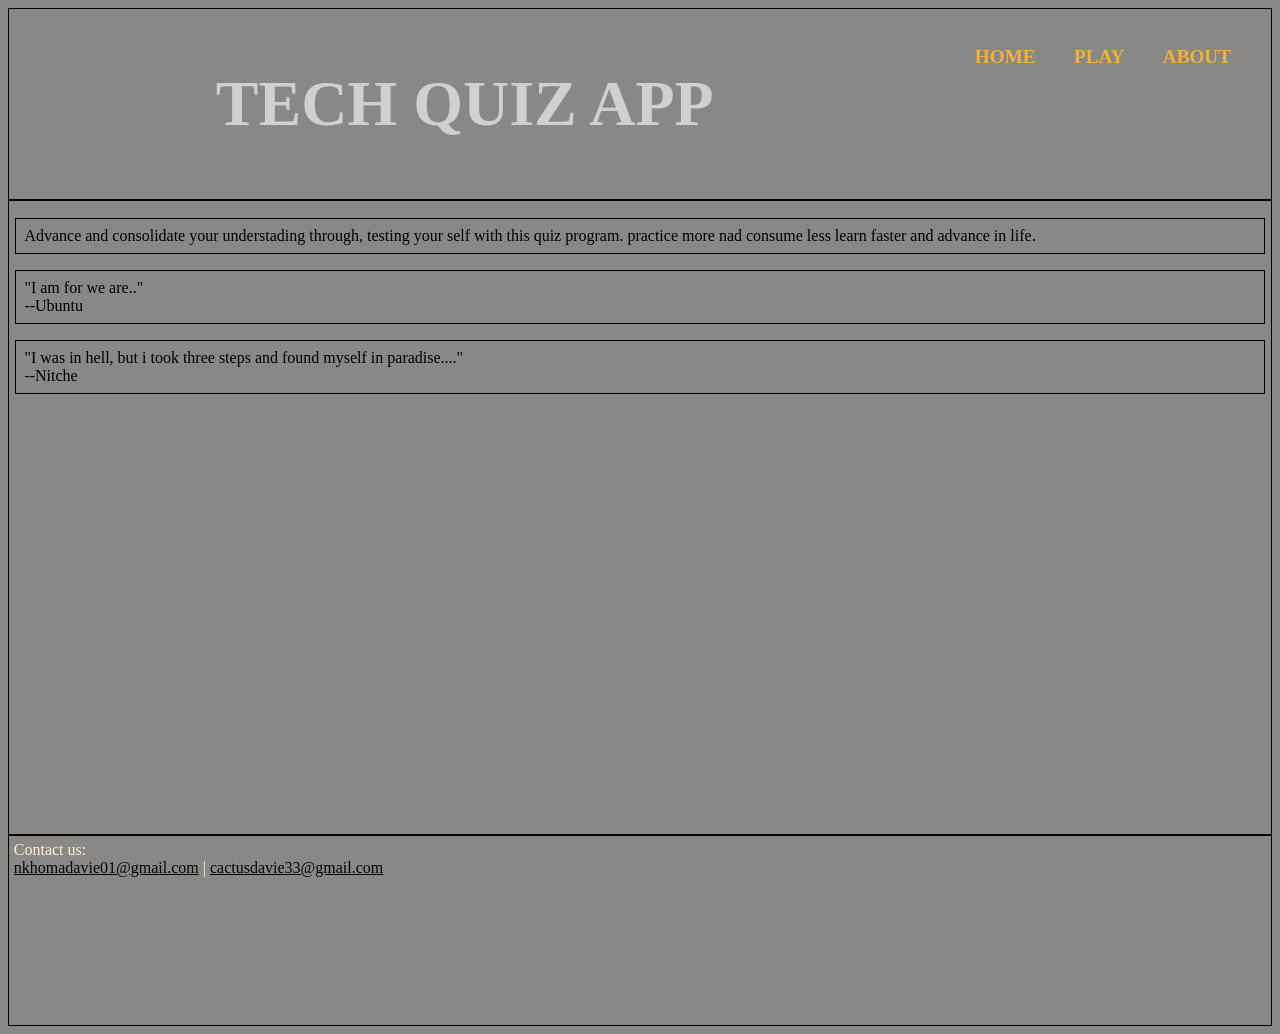
<file: index.html>
<!DOCTYPE html>
<html lang="en">
<head>

   <link rel="stylesheet" href="index.css">
    <meta charset="UTF-8">
    <meta name="viewport" content="width=device-width, initial-scale=1.0">
    <title>TECH QUIZ</title>
</head>
<body>
    <header>

        <h1> TECH QUIZ APP</h1>
        <nav>
            <ul>
                <li>
                    <a href="#">HOME</a></li>
                <li>  <a href="quiz.html">PLAY</a></li>
                <li>  <a href="#">ABOUT</a></li>
            </ul>
        </nav>
    </header>
    <section>
        <p>
            Advance and consolidate your understading through, testing your self with this quiz program. practice more nad consume less learn faster and advance in life.
        </p>
        <p>"I am for we are.." <br>--Ubuntu</p>
        <p>"I was in hell, but i took three steps and found myself in paradise...." <br> --Nitche</p>
    </section>
    <footer>
        Contact us: <br>
        <a href="mailto:nkhomadavie01@gmail.com">nkhomadavie01@gmail.com</a> |
        <a href="mailto:cactusdavie33@gmail.com">cactusdavie33@gmail.com</a>
    </footer>
</body>
</html>
</file>
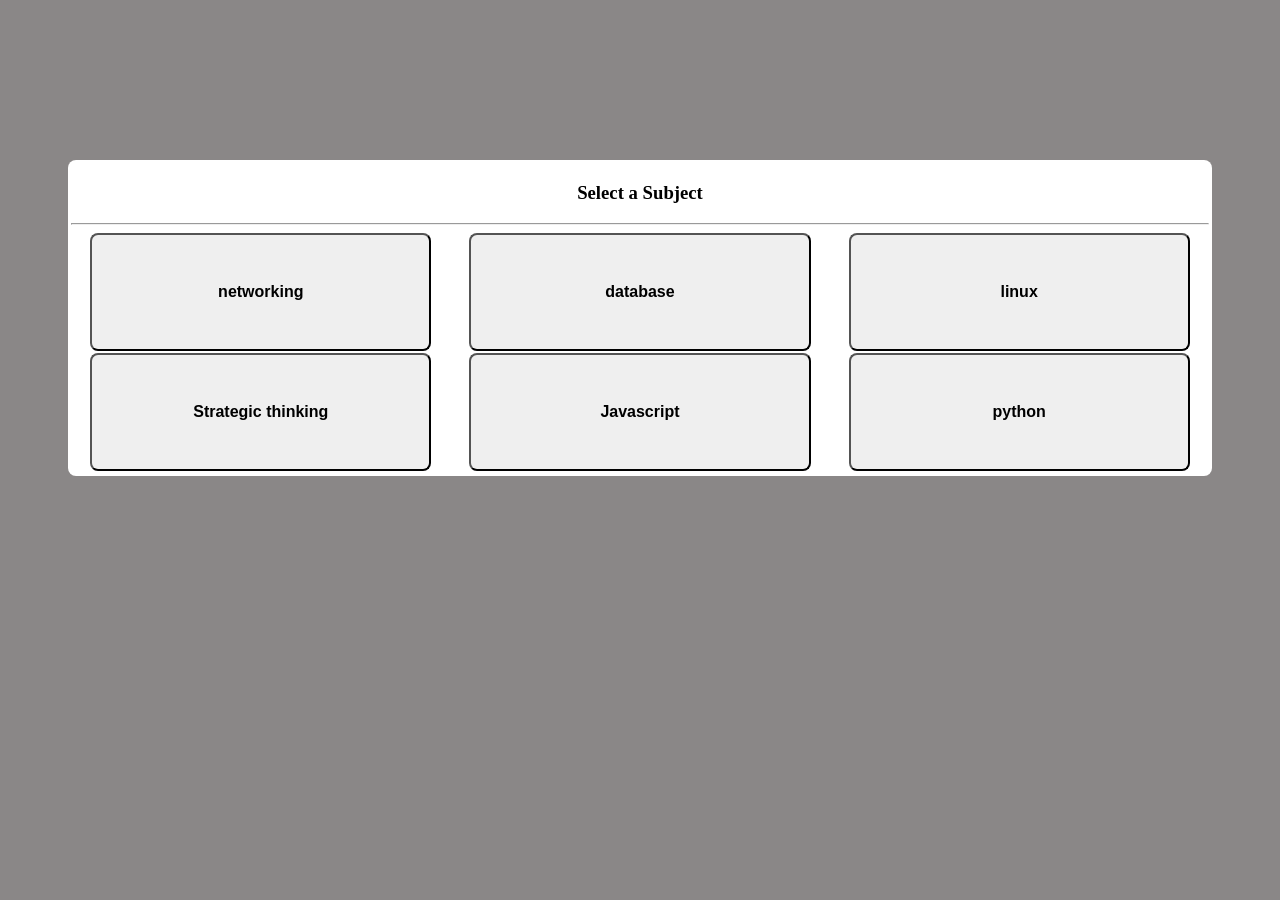
<file: quiz.html>
<!DOCTYPE html>
<html lang="en">
<head>
    <link rel="stylesheet" href="style.css">
    <meta charset="UTF-8">
    <meta name="viewport" content="width=device-width, initial-scale=1.0">
    <title>advance knowledge</title>
</head>
<body>

    <div class="subjects" id="menu" >
        <h3 id="head-menu">Select a Subject</h3>
        <hr>
        <div class="sub-select" id="subjects-menu">        
        </div>
    </div>
    <div class="app" id="app" hidden>
        <h2>Tech quiz App</h1>
        <hr>
        <h3 id="question">Question goes here</h1>
     
        <div id="options">
           <button>tempt</button>
        </div>
        <button id="next-btn" hidden disabled>next</button>
    </div>
    <script src="quiz.js"></script>
</body>
</html>
</file>
<file: index.css>
body{
    font-family: "Black Ops One";
    background-color: rgb(138, 135, 135);
    color: rgb(255, 240, 213);
}



header{
    display: flex;
    border: 1px solid black;
    padding: .3em;
    margin: 0 auto;
}

header h1{
    font-size: 4em;
    margin-top: 0;
    color: rgb(209, 207, 207);
     width: 55%;
     font-weight: bolder;
}

header ul{
    display: flex;
    width: 35%;
    align-items: left;
    
    
}

header li{
    margin:1rem;
    list-style: none;

}
header li a{
    text-decoration: none;
    font-size: 1.2rem;
    font-weight: bolder;
    padding: 0.2rem;
    color: rgb(243, 178, 56);
    width: 20%;
}
header a:hover{
  border: 0.15rem dashed rgb(201, 193, 193);
}
section{

    border: 1px solid black;
    height: 70vh;
    padding: 0.1rem 0.4rem;
}
section p{
    border: 1px solid black;
    padding: 0.5rem;
    color: black;
}
section h1{
    margin-top: 0;
}
footer{

    border: 1px solid black;
    padding: 0.3rem;
    margin-bottom: 0;
    
}
footer, header{
    height: 20vh;
}



@media(min-width: 700px){

    header ul{
        max-width: 300px;
        margin-right: 1rem;
    }
    header h1{
        width: 70%;
        text-align: center;
        margin: auto;
        padding: 0.01rem 0;
    }
}






@media(max-width: 850px){
    header{
        display: flex;
        flex-direction: column;
        
        margin: 0 auto;
        text-align: center;
        justify-content: center;

    }
    header h1{
        margin: 0 .03rem;
        height: 50%;
        padding: 0.1rem;
        margin-bottom: 1rem;
    }

    header h1, header nav{
        width: 100%;
    }

     header nav{
        text-align: center;
        justify-content: center;
     }

     nav ul, nav li{
         margin: 0;
     }

     nav ul {
        margin: auto;    
        height: 100%;
        width: 100%;
     }

      nav li{
        margin: auto;
        width: 30%;
        height: 100%;
        margin-right: 2rem;
      }

      nav{
        height: 30%;
        background: grey;
        text-align: center;
      }
      
      
}



footer a {
    color: rgb(2, 7, 2);
}
</file>
<file: style.css>
body{
     font-family: "Black Ops One";
    background-color: rgb(138, 135, 135);
}

.app, .subjects{
    color: black;
    background: white;
    font-family: 'Times New Roman', Times, serif;
    width: 90%;
    margin: 0 auto;
    padding: 0.2rem;
    padding-bottom: 0.3rem;
    border-radius: .5rem;
    height: auto;
    margin-top: 10rem;
    text-align: center;


}
.sub-select{
    display: flex;
    flex-direction:row;
    flex-flow: wrap;
}
.sub-select button{
    width: 30%;

    padding: 1rem;
    margin: .04rem auto;
    font-size: 1rem;
    font-weight: bold;
    color: #000;
    border-radius: 0.5rem;
    padding: 1.5rem;
}
.sub-select button:hover{
    background: green;
    color: skyblue;
}
#question{
    
     text-align: left;
     padding-left: .5rem;
}

#options{
    display: flex;
    flex-direction: column;
    width: 99%;
    margin: auto;
    padding: 0.3rem;
}
#options button{
        padding: 0.5rem;
        text-align: left;
        font-size: .9rem;
        font-weight: bolder;
        background: white;
        margin: .04rem
}
#options button:hover:not([disabled]){
    color: white;
    background: #000;
}
#options button:disabled{
    cursor: no-drop;
    font-weight: bolder;
    color: rgb(9, 12, 12);
}

#next-btn, #play{
    width: 20%;
    padding: 0.5rem;
    background: rgb(36, 143, 161);
    font-weight: bold;
    font-size: .9rem;
    color: white;
}


@media(min-width: 900px){
    .app{
        width: 60%;
    }
    .sub-select button{
        padding: 3rem;
    }
}
</file>
